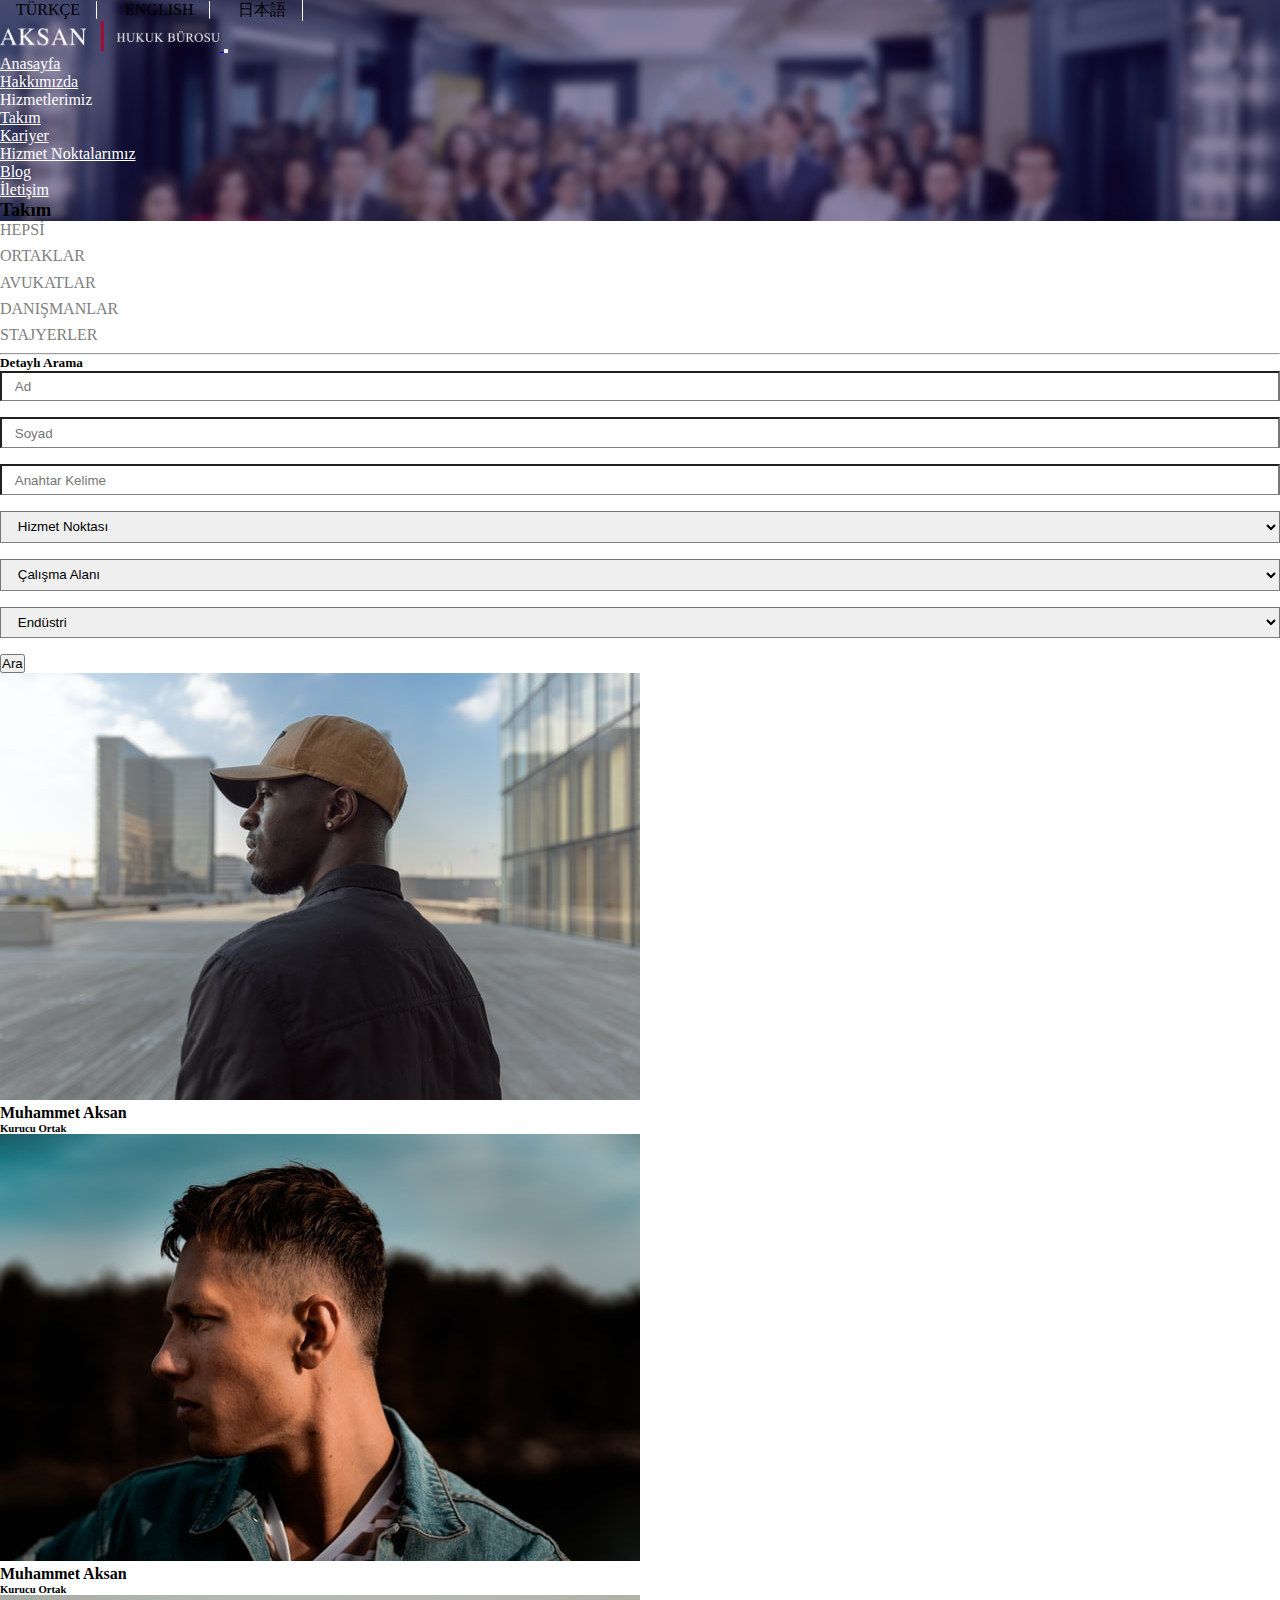
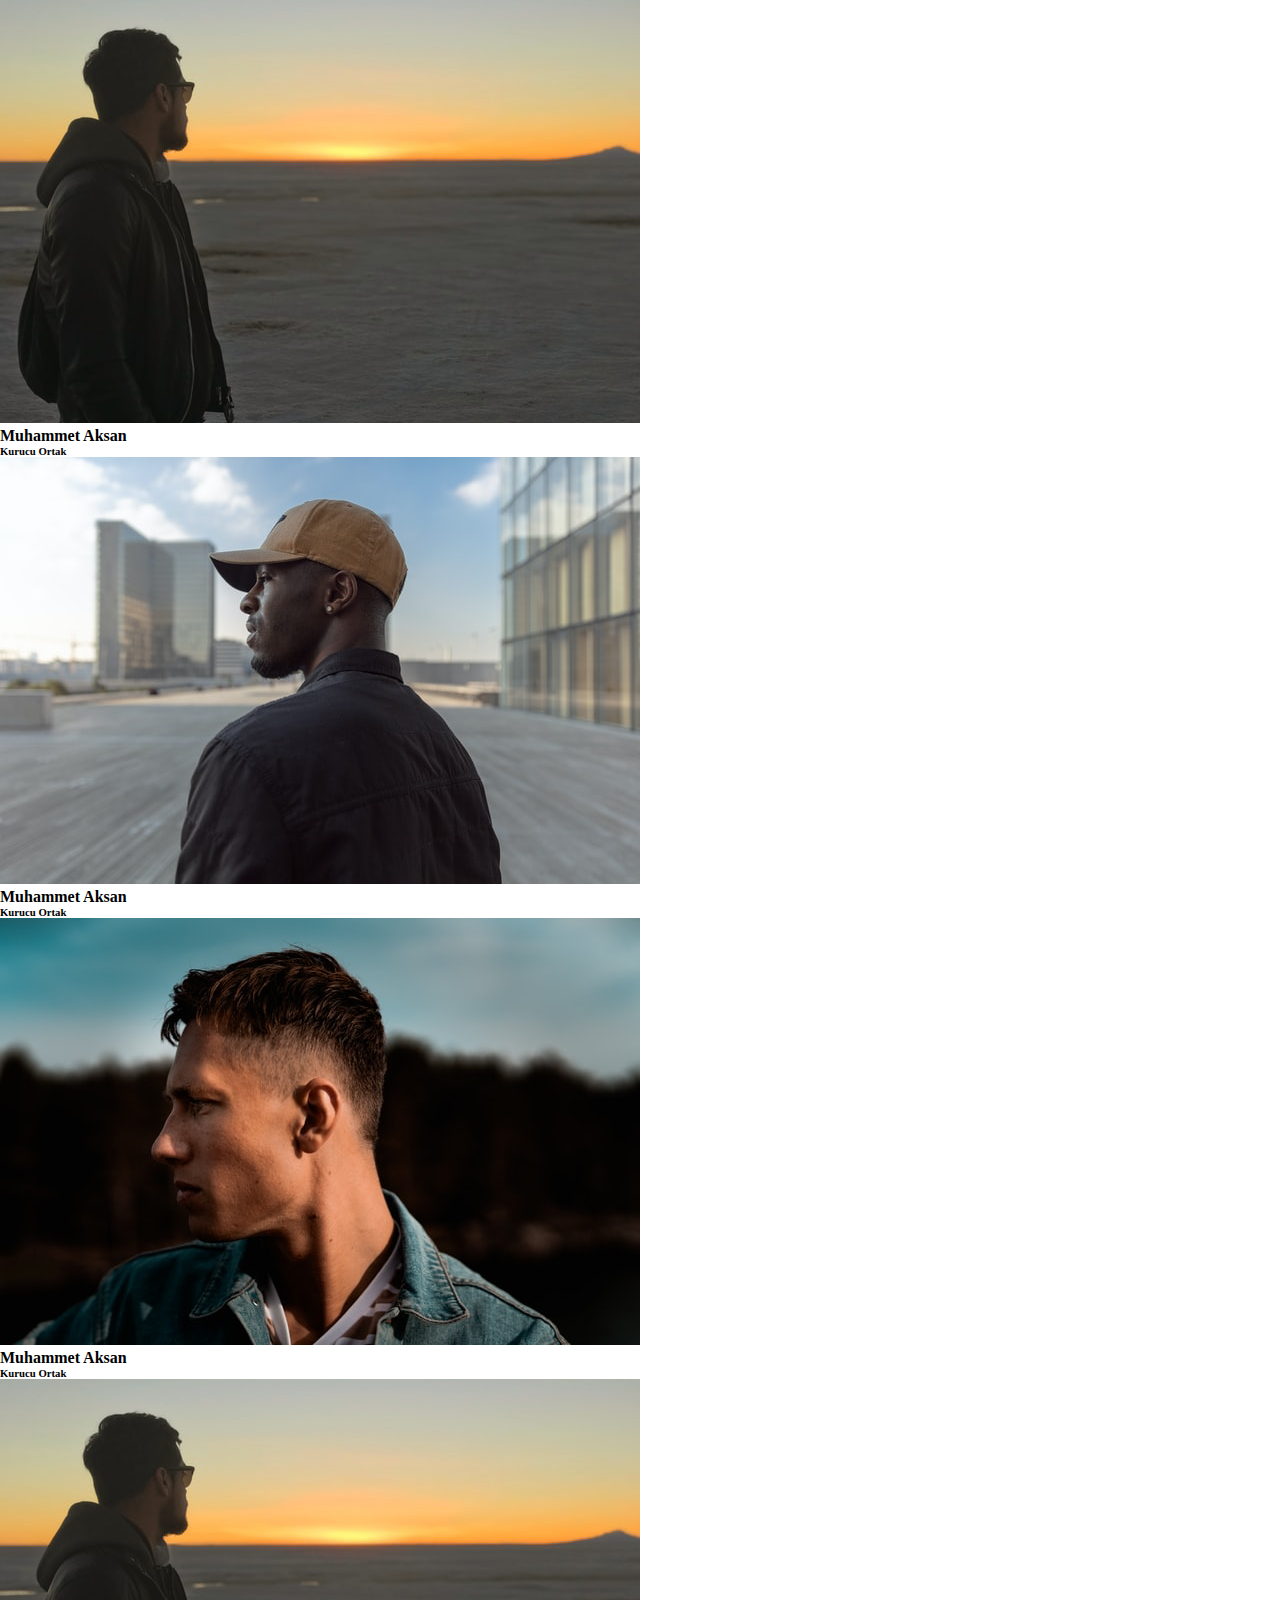
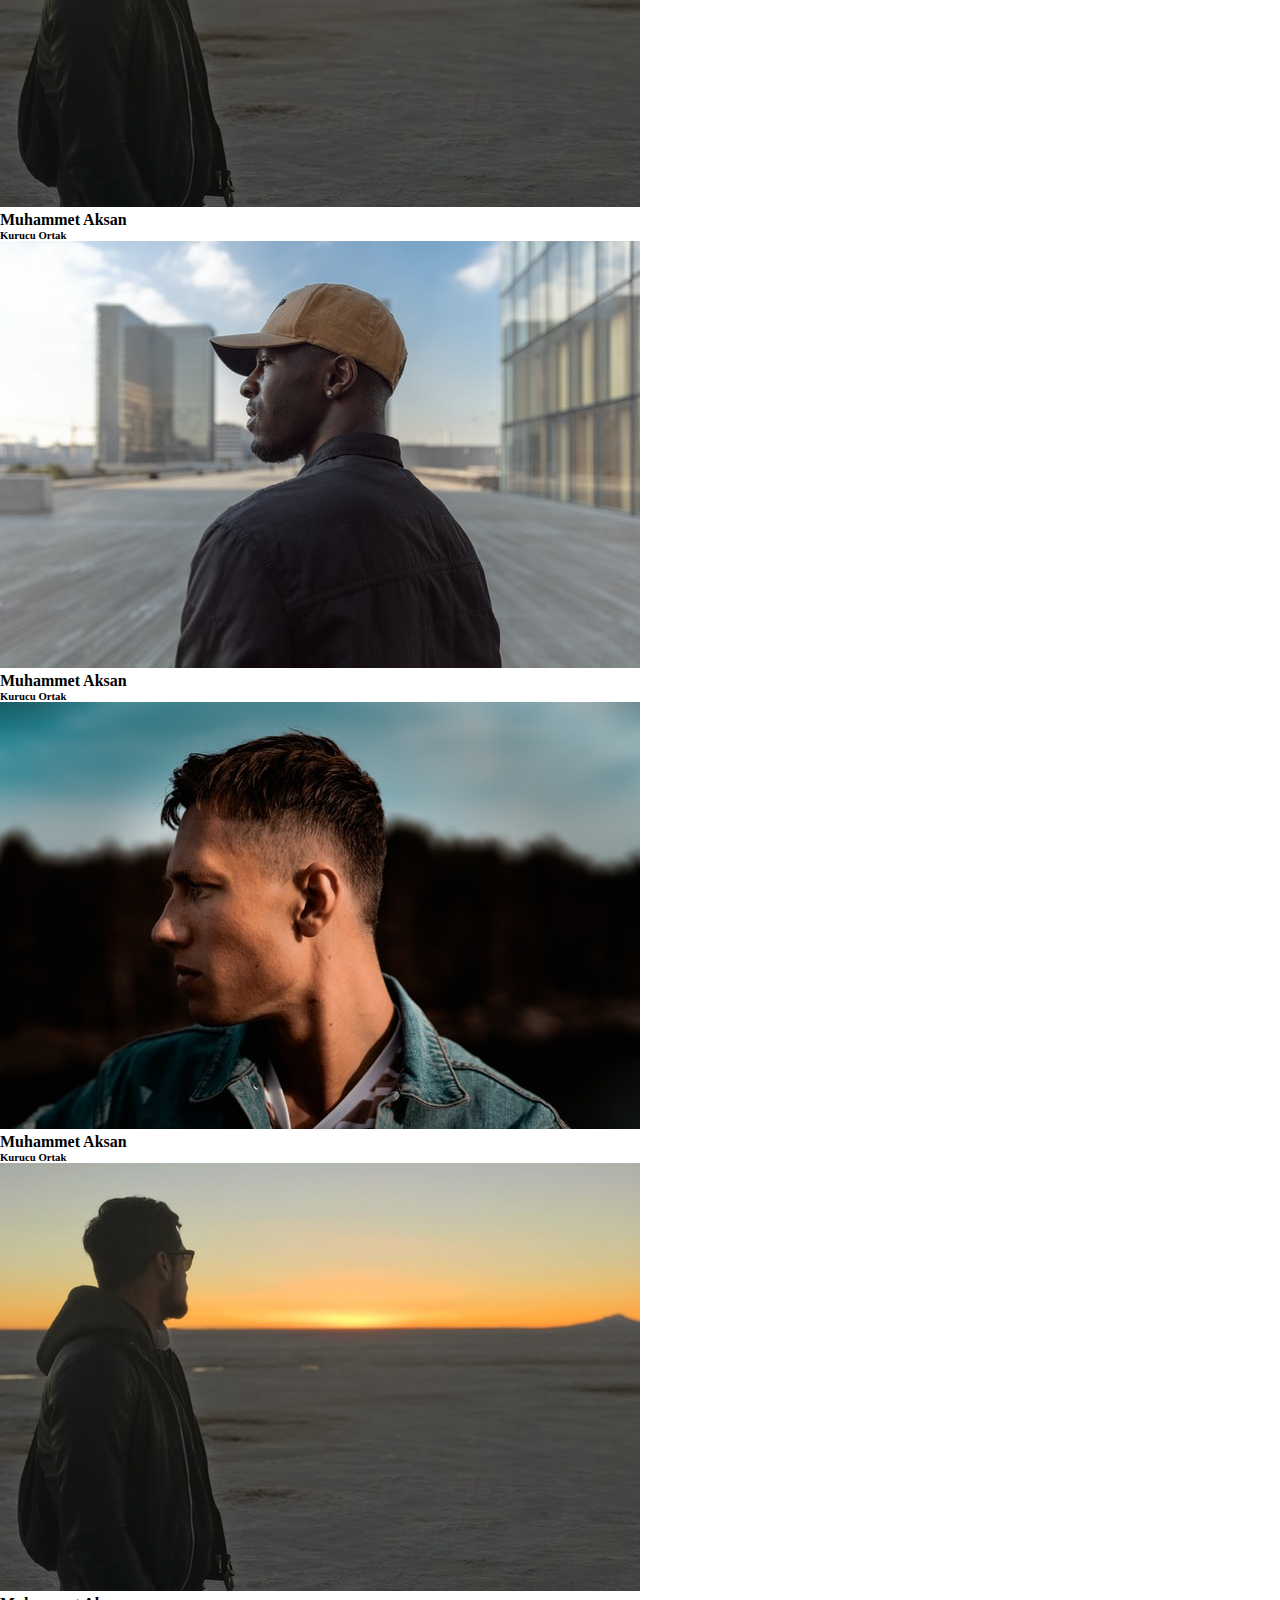
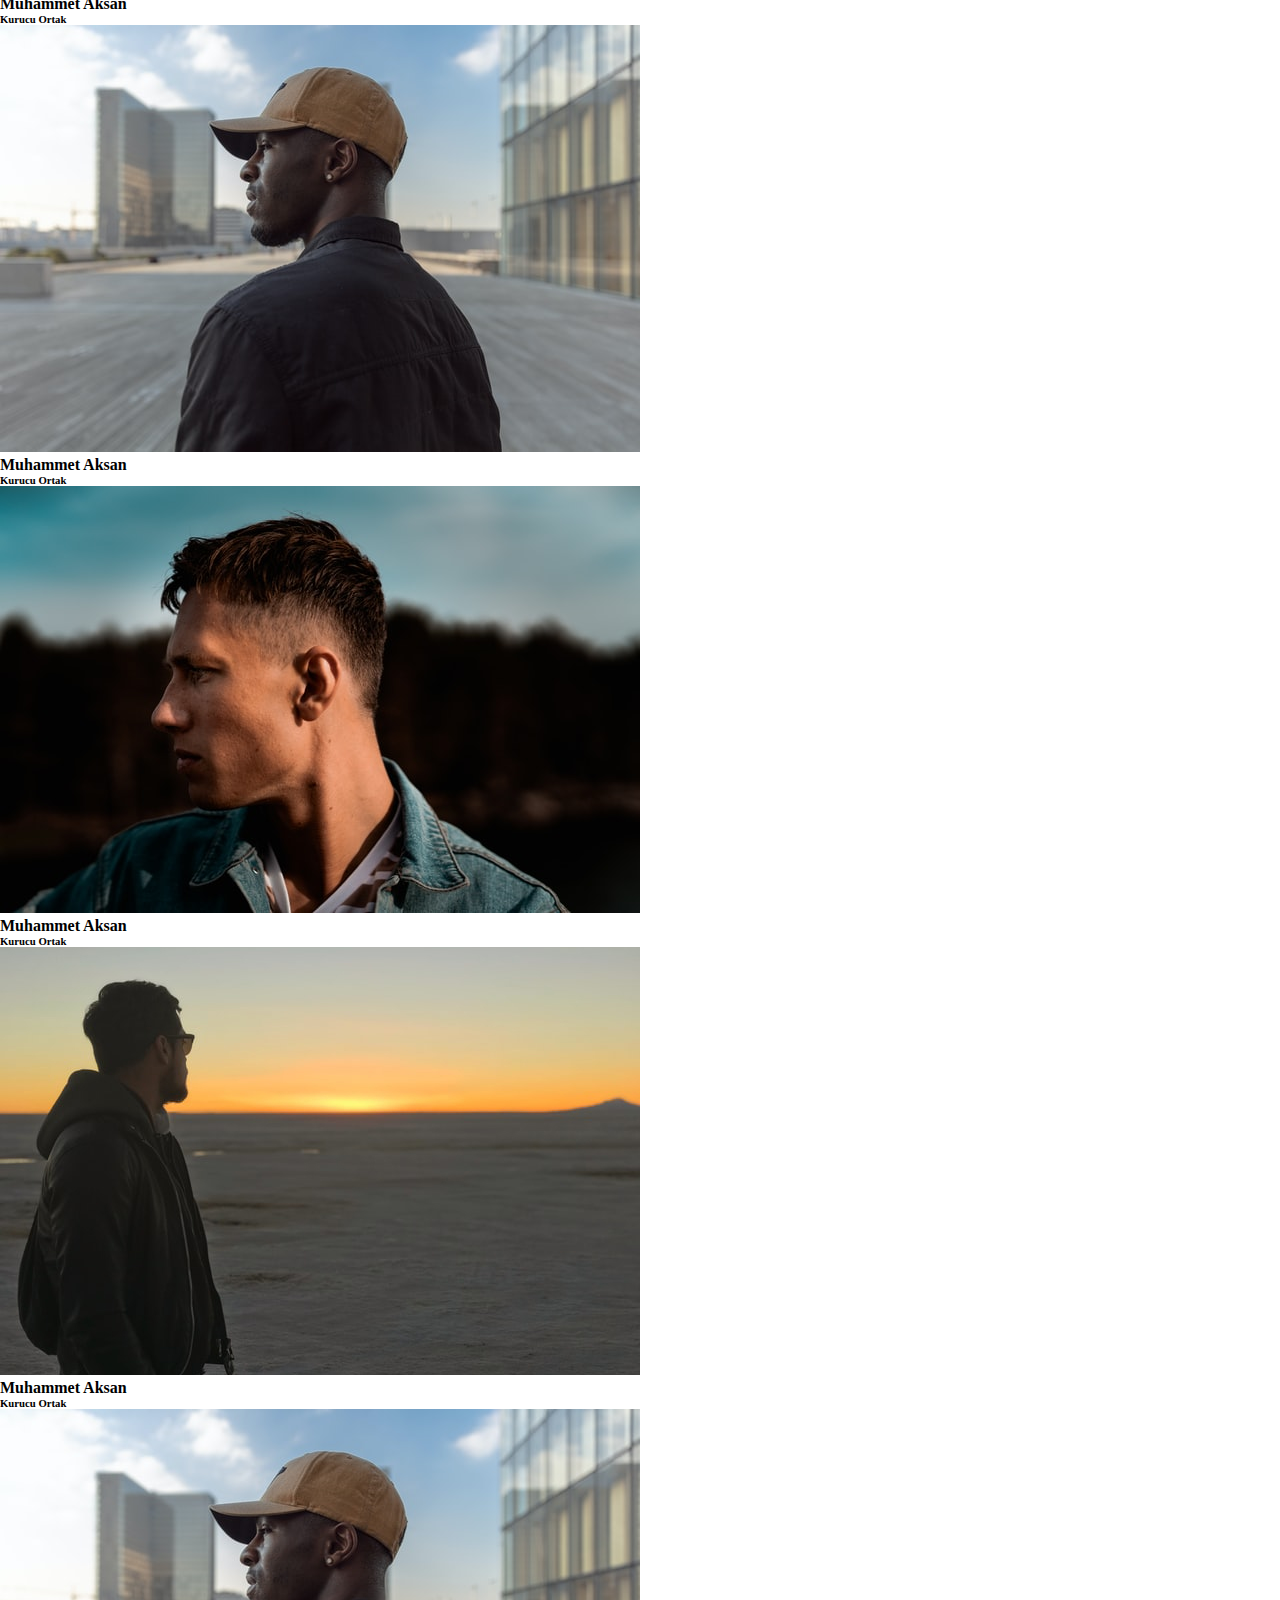
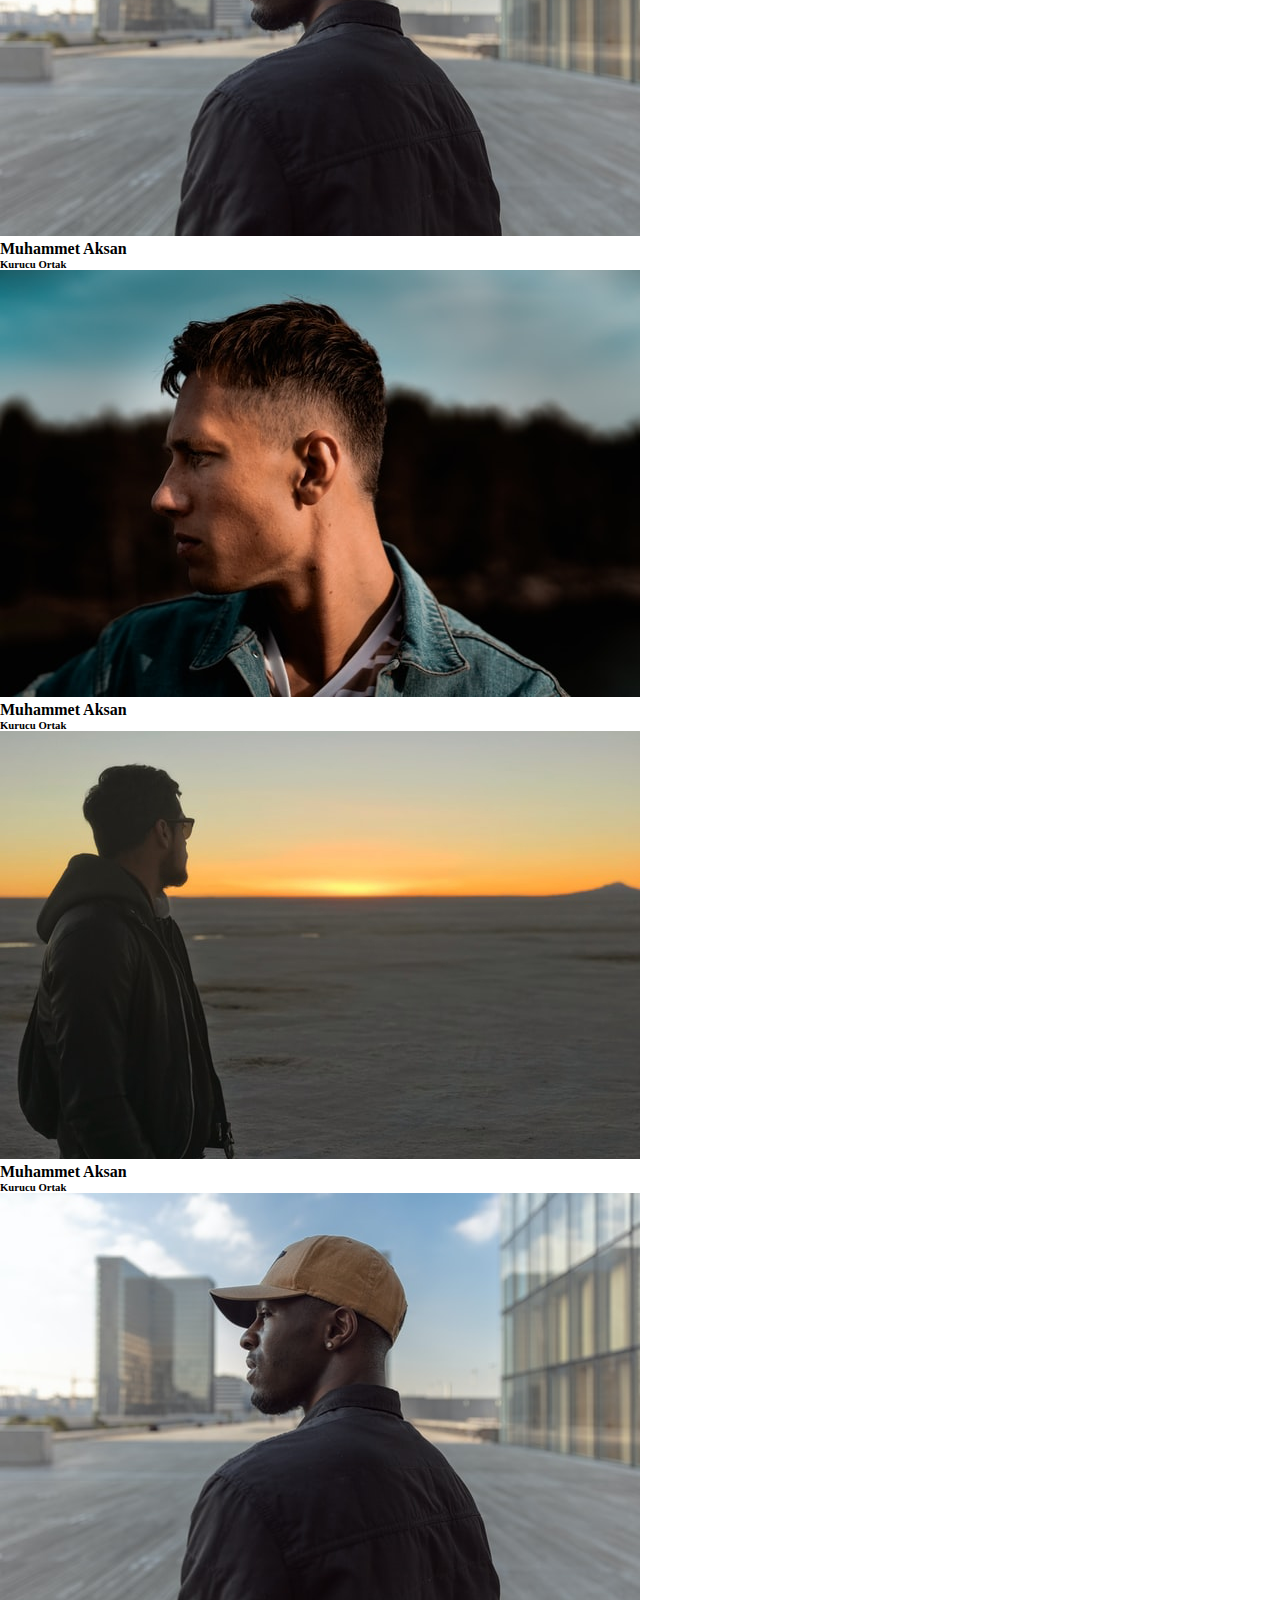
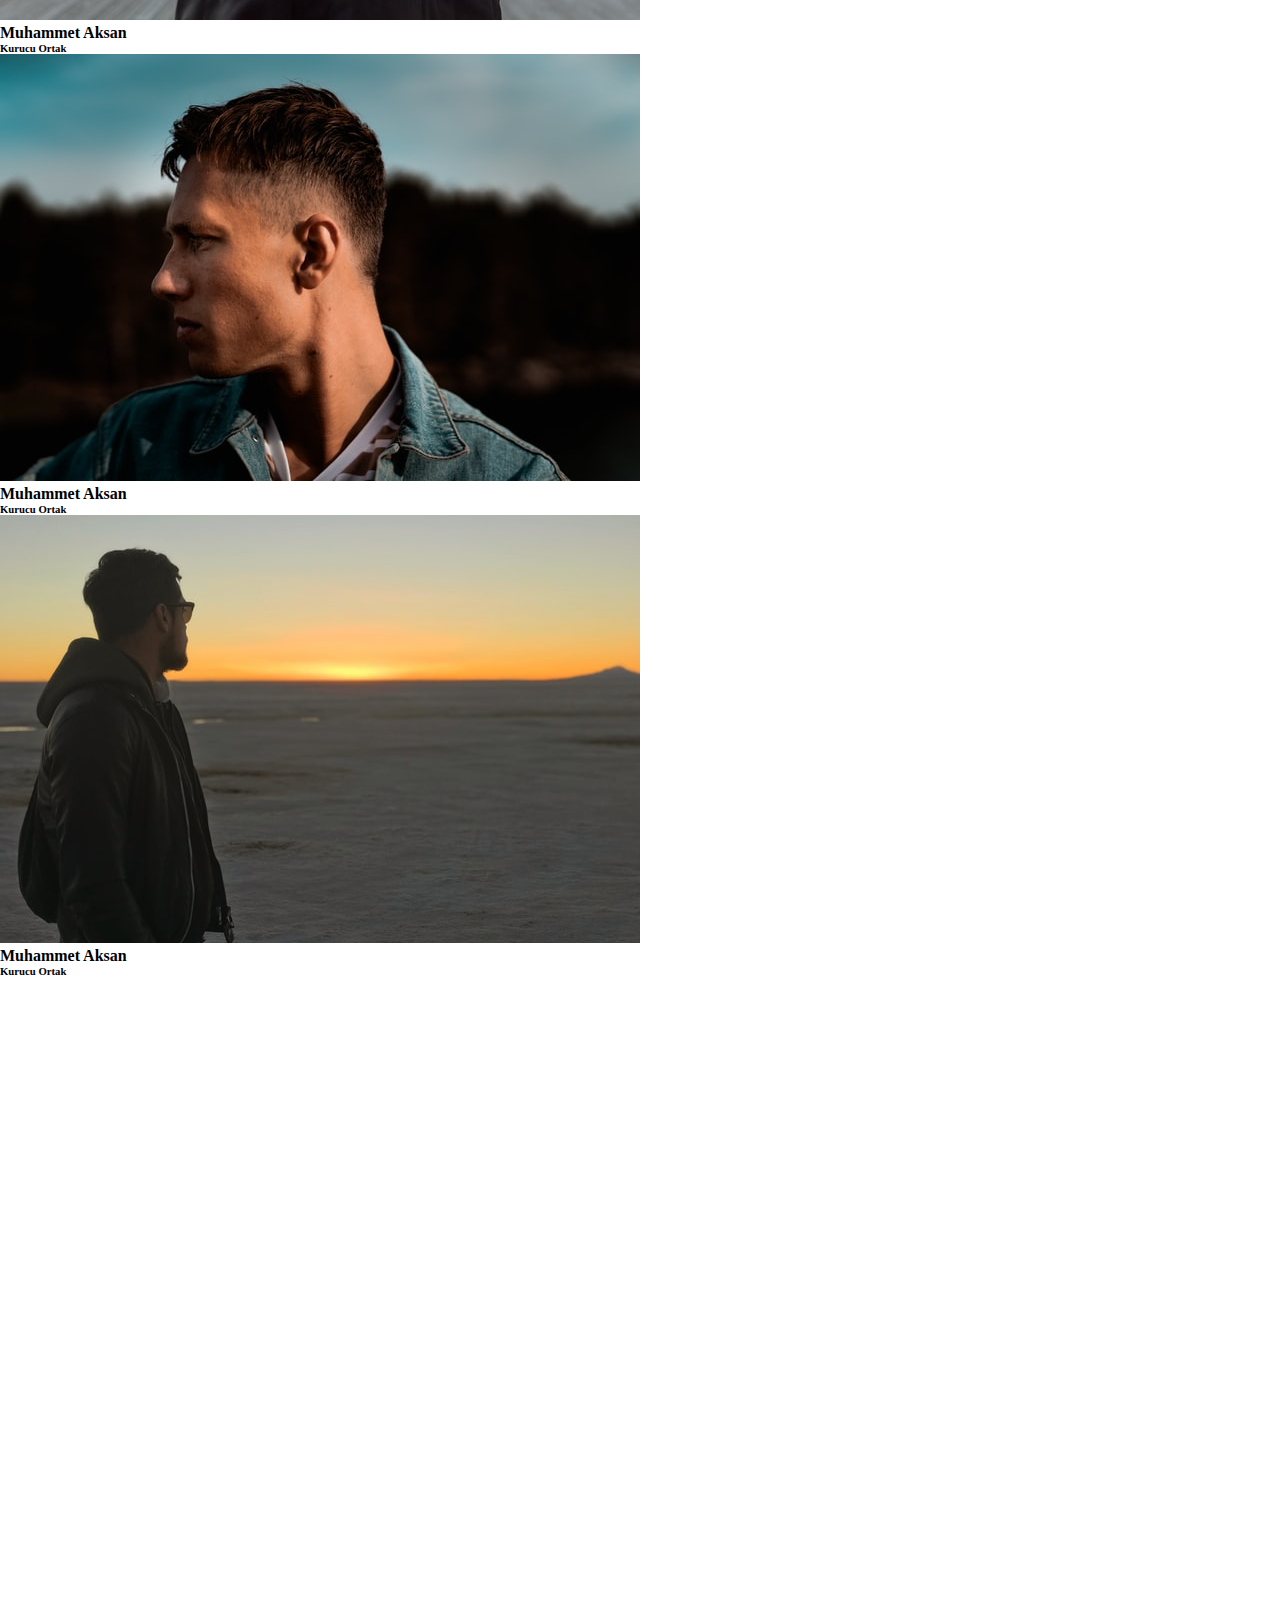
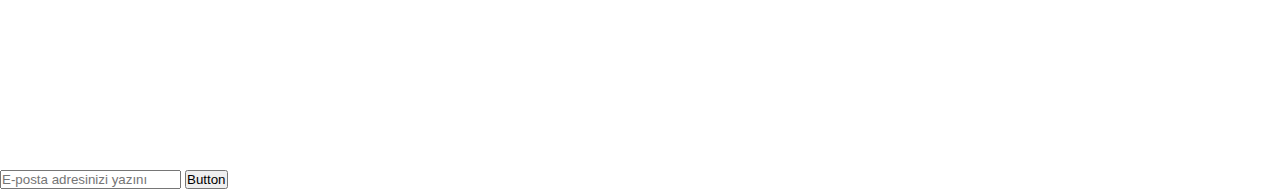
<file: takim.html>
<!DOCTYPE html>
<html lang="tr">

<head>
  <meta charset="UTF-8">
  <meta http-equiv="X-UA-Compatible" content="IE=edge">
  <meta name="viewport" content="width=device-width, initial-scale=1.0">
  <title>Takım </title>
  <link rel="stylesheet" href="https://cdn.jsdelivr.net/npm/bootstrap-icons@1.9.1/font/bootstrap-icons.css">
  <link href="https://cdn.jsdelivr.net/npm/bootstrap@5.2.2/dist/css/bootstrap.min.css" rel="stylesheet"
    integrity="sha384-Zenh87qX5JnK2Jl0vWa8Ck2rdkQ2Bzep5IDxbcnCeuOxjzrPF/et3URy9Bv1WTRi" crossorigin="anonymous">
  <link rel="stylesheet" href="style.css"> <!-- kendi CSS Kodlarım boostrap'i ezsin diye sonra çağırıyoruz.*/ -->

</head>

<body>
  <div class="header">
    <div class="laungh">
      <div class="container">
        <div class="row justify-content-end">
          <div class="col-5 text-end text-white fw-light my-2 ">
            <ul>
              <li class="fs-6">TÜRKÇE</li>
              <li class="fs-6">ENGLISH</li>
              <li class="fs-6">日本語</li>
            </ul>
          </div>
        </div>
      </div>
    </div>
    <nav class="navbar navbar-expand-lg navbar-dark">
      <div class="container">
        <a class="navbar-brand" href="#">
          <img src="img/logo.png" alt="logo" width="220">
        </a>
        <button class="navbar-toggler" type="button" data-bs-toggle="collapse" data-bs-target="#navbarSupportedContent"
          aria-controls="navbarSupportedContent" aria-expanded="false" aria-label="Toggle navigation">
          <span class="navbar-toggler-icon"></span>
        </button>
        <div class="collapse navbar-collapse" id="navbarSupportedContent">
          <ul class="navbar-nav ms-auto mb-2 mb-lg-0">
            <li class="nav-item">
              <a class="nav-link fw-bold" aria-current="page" href="#">Anasayfa</a>
            </li>
            <li class="nav-item">
              <a class="nav-link fw-bold" href="#">Hakkımızda</a>
            </li>

            <li class="nav-item">
              <a class="nav-link fw-bold ">Hizmetlerimiz</a>
            </li>
            <li class="nav-item">
              <a class="nav-link fw-bold" href="#">Takım</a>
            </li>
            <li class="nav-item">
              <a class="nav-link fw-bold" href="#">Kariyer</a>
            </li>
            <li class="nav-item">
              <a class="nav-link fw-bold" href="#">Hizmet Noktalarımız</a>
            </li>
            <li class="nav-item">
              <a class="nav-link fw-bold" href="#">Blog</a>
            </li>
            <li class="nav-item">
              <a class="nav-link fw-bold" href="#">İletişim</a>
            </li>
          </ul>

        </div>
      </div>
    </nav>
    <div class="container">
      <div class="row text-white text-center my-5 py-5">
        <h3>Takım</h3>
      </div>
    </div>
  </div>
  <div class="team-main">
    <div class="container">
      <div class="row">
        <div class="col-md-3">
          <div class="left-menu">
            <ul class="list-unstyled">
              <li>HEPSİ</li>
              <li>ORTAKLAR</li>
              <li>AVUKATLAR</li>
              <li>DANIŞMANLAR</li>
              <li>STAJYERLER</li>
            </ul>
          </div>
          <hr>
          <div class="left-form mt-4">
            <h5 class="text-danger">Detaylı Arama</h5>
            <form>
              <input type="text" placeholder="Ad" class="border-0">
              <input type="text" placeholder="Soyad" class="border-0">
              <input type="text" placeholder="Anahtar Kelime" class="border-0">
              <select name="" id="select-border" class="border-0">
                <option value="" class="border-0">Hizmet Noktası</option>
                <option value="" class="border-0">İstanbul</option>
                <option value="" class="border-0">Tekno Park İstanbul </option>
              </select>
              <select name="" id="select-border" class="border-0">
                <option value="" class="border-0">Çalışma Alanı</option>
                <option value="" class="border-0">Aile Hukuku</option>
                <option value="" class="border-0">Arabuluculuk Hizmeti</option>
                <option value="" class="border-0">Birleşme ve Devralmalar</option>
                <option value="" class="border-0">Ceza Hukuku</option>
              </select>
              <select name="" id="select-border" class="border-0 ">
                <option value="" class="border-0">Endüstri</option>
                <option value="" class="border-0">Bankacılık ve Finans</option>
                <option value="" class="border-0">Basın ve Medya</option>
                <option value="" class="border-0">Bilişim hukuku</option>
                <option value="" class="border-0">E-Ticaret Hukuku </option>
              </select>
            </form>
            <div class="text-center">
              <button class="btn btn-outline-dark rounded-0">Ara</button>
            </div>
          </div>

        </div>
        <div class="col-md-9">
          <div class="row">
            <div class="col-md-4">
              <div class="team-box">
                <img src="img/card1.jpg" alt="">
                <h4 class="text-center">Muhammet Aksan</h4>
                <h6 class="text-center"> Kurucu Ortak</h6>
              </div>
            </div>
            <div class="col-md-4">
              <div class="team-box">
                <img src="img/card2.jpg" alt="">
                <h4 class="text-center">Muhammet Aksan</h4>
                <h6 class="text-center"> Kurucu Ortak</h6>
              </div>
            </div>
            <div class="col-md-4">
              <div class="team-box">
                <img src="img/card3.jpg" alt="">
                <h4 class="text-center">Muhammet Aksan</h4>
                <h6 class="text-center"> Kurucu Ortak</h6>
              </div>
            </div>
          </div>
          <div class="row">
            <div class="col-md-4">
              <div class="team-box">
                <img src="img/card1.jpg" alt="">
                <h4 class="text-center">Muhammet Aksan</h4>
                <h6 class="text-center"> Kurucu Ortak</h6>
              </div>
            </div>
            <div class="col-md-4">
              <div class="team-box">
                <img src="img/card2.jpg" alt="">
                <h4 class="text-center">Muhammet Aksan</h4>
                <h6 class="text-center"> Kurucu Ortak</h6>
              </div>
            </div>
            <div class="col-md-4">
              <div class="team-box">
                <img src="img/card3.jpg" alt="">
                <h4 class="text-center">Muhammet Aksan</h4>
                <h6 class="text-center"> Kurucu Ortak</h6>
              </div>
            </div>
          </div>
          <div class="row">
            <div class="col-md-4">
              <div class="team-box">
                <img src="img/card1.jpg" alt="">
                <h4 class="text-center">Muhammet Aksan</h4>
                <h6 class="text-center"> Kurucu Ortak</h6>
              </div>
            </div>
            <div class="col-md-4">
              <div class="team-box">
                <img src="img/card2.jpg" alt="">
                <h4 class="text-center">Muhammet Aksan</h4>
                <h6 class="text-center"> Kurucu Ortak</h6>
              </div>
            </div>
            <div class="col-md-4">
              <div class="team-box">
                <img src="img/card3.jpg" alt="">
                <h4 class="text-center">Muhammet Aksan</h4>
                <h6 class="text-center"> Kurucu Ortak</h6>
              </div>
            </div>
          </div>
          <div class="row">
            <div class="col-md-4">
              <div class="team-box">
                <img src="img/card1.jpg" alt="">
                <h4 class="text-center">Muhammet Aksan</h4>
                <h6 class="text-center"> Kurucu Ortak</h6>
              </div>
            </div>
            <div class="col-md-4">
              <div class="team-box">
                <img src="img/card2.jpg" alt="">
                <h4 class="text-center">Muhammet Aksan</h4>
                <h6 class="text-center"> Kurucu Ortak</h6>
              </div>
            </div>
            <div class="col-md-4">
              <div class="team-box">
                <img src="img/card3.jpg" alt="">
                <h4 class="text-center">Muhammet Aksan</h4>
                <h6 class="text-center"> Kurucu Ortak</h6>
              </div>
            </div>
          </div>
          <div class="row">
            <div class="col-md-4">
              <div class="team-box">
                <img src="img/card1.jpg" alt="">
                <h4 class="text-center">Muhammet Aksan</h4>
                <h6 class="text-center"> Kurucu Ortak</h6>
              </div>
            </div>
            <div class="col-md-4">
              <div class="team-box">
                <img src="img/card2.jpg" alt="">
                <h4 class="text-center">Muhammet Aksan</h4>
                <h6 class="text-center"> Kurucu Ortak</h6>
              </div>
            </div>
            <div class="col-md-4">
              <div class="team-box">
                <img src="img/card3.jpg" alt="">
                <h4 class="text-center">Muhammet Aksan</h4>
                <h6 class="text-center"> Kurucu Ortak</h6>
              </div>
            </div>
          </div>
          <div class="row">
            <div class="col-md-4">
              <div class="team-box">
                <img src="img/card1.jpg" alt="">
                <h4 class="text-center">Muhammet Aksan</h4>
                <h6 class="text-center"> Kurucu Ortak</h6>
              </div>
            </div>
            <div class="col-md-4">
              <div class="team-box">
                <img src="img/card2.jpg" alt="">
                <h4 class="text-center">Muhammet Aksan</h4>
                <h6 class="text-center"> Kurucu Ortak</h6>
              </div>
            </div>
            <div class="col-md-4">
              <div class="team-box">
                <img src="img/card3.jpg" alt="">
                <h4 class="text-center">Muhammet Aksan</h4>
                <h6 class="text-center"> Kurucu Ortak</h6>
              </div>
            </div>
          </div>
        </div>

      </div>

    </div>
  </div>
  <div class="footer  bg-primary text-white">
    <div class="container">
      <div class="row">
        <div class="col-md-4 mt-5">
          <a href="" class="fo-link">
            <h6 class="mb-4 ">En Son Haberler</h6>
          </a>
          <a href="" class="fo-link">
            <p class="fs-7 ">Mehmet Maç Vergi Danışmanı Olarak Aramız...</p>
          </a>
          <a href="" class="fo-link">
            <p class="fs-7">Aksan Hukuk Bürosu olarak, Yeminli Mali Müşavir Sayın Mehmet.</p>
          </a>
          <a href="" class="fo-link">
            <p class="fs-7">Maç’ın Eylül 2022 tarihi itibariyla aramıza “Vergi Danışman...</p>
          </a>
          <a href="" class="fo-link">
            <p class="fs-7"><i class="bi bi-calendar3"></i> 2.09.2022</p>
          </a>
          <a href="" class="fo-link">
            <h6 class="mb-4">Önemli Bilgilendirme</h6>
          </a>
          <a href="" class="fo-link">
            <p class="fs-7"> Hukuk büromuzun telefon numarası 02122498383 olup bu numara</p>
          </a>
          <a href="" class="fo-link">
            <p class="fs-7"> dışında kendini büromuzla irtibatlı göstererek aramalar yapa...</p>
          </a>
          <a href="" class="fo-link">
            <p class="fs-7"> <i class="bi bi-calendar3"></i> 16.08.2022 </p>
          </a>
        </div>
        <div class="col-md-2 mt-5">
          <a href="" class="fo-link">
            <h6 class="mb-4">Hakkımızda</h6>
          </a>
          <a href="" class="fo-link">
            <p class="fs-7"> Tarihçe</p>
          </a>
          <a href="" class="fo-link">
            <p class="fs-7"> Vizyonumuz</p>
          </a>
          <a href="" class="fo-link">
            <p class="fs-7"> Misyonumuz</p>
          </a>
          <a href="" class="fo-link">
            <h6 class="mb-4">Hizmet Noktaları</h6>
          </a>
          <a href="" class="fo-link">
            <h6 class="mb-4">İletişim</h6>
          </a>

        </div>
        <div class="col-md-2 mt-5">
          <a href="" class="fo-link">
            <h6 class="mb-4">Takım</h6>
          </a>
          <a href="" class="fo-link">
            <p class="fs-7"> Ortaklar</p>
          </a>
          <a href="" class="fo-link">
            <p class="fs-7">Avukatlar </p>
          </a>
          <a href="" class="fo-link">
            <p class="fs-7"> Danışmanlar</p>
          </a>
          <a href="" class="fo-link">
            <p class="fs-7"> Stajyerler</p>
          </a>
          <a href="" class="fo-link">
            <h6 class="mb-4">Kariyer</h6>
          </a>
        </div>
        <div class="col-md-2 mt-5">
          <a href="" class="fo-link">
            <h6 class="mb-4">Hizmetler</h6>
          </a>
          <a href="" class="fo-link">
            <p class="fs-7"> Aile Hukuku </p>
          </a>
          <a href="" class="fo-link">
            <p class="fs-7">Arabuluculuk Hizmeti </p>
          </a>
          <a href="" class="fo-link">
            <p class="fs-7">Bankacılık ve Finans </p>
          </a>
          <a href="" class="fo-link">
            <p class="fs-7"> Basın ve Medya </p>
          </a>
          <a href="" class="fo-link">
            <p class="fs-7"> Bilişim Hukuku </p>
          </a>
          <a href="" class="fo-link">
            <p class="fs-7"> Birleşme ve Devralmalar</p>
          </a>
          <a href="" class="fo-link">
            <p class="fs-7">Blockchain Teknolojileri </p>
          </a>
          <a href="" class="fo-link">
            <p class="fs-7"> Ceza Hukuku </p>
          </a>
          <a href="" class="fo-link">
            <p class="fs-7"> Dava ve Uyuşmazlık Çözümü </p>
          </a>
          <a href="" class="fo-link">
            <p class="fs-7"> Elektronik Para ve Ödeme Hizmetleri </p>
          </a>
          <a href="" class="fo-link">
            <p class="fs-7"> Enerji ve Madencilik Hukuku </p>
          </a>
          <a href="" class="fo-link">
            <p class="fs-7"> E-Ticaret Hukuku </p>
          </a>
          <a href="" class="fo-link">
            <p class="fs-7">Fikri Mülkiyet Hukuku </p>
          </a>
          <a href="" class="fo-link">
            <p class="fs-7"> Gayrimenkul Hukuku</p>
          </a>

        </div>
        <div class="col-md-2 mt-5">
          <a href="" class="fo-link">
            <h6 class="mb-4">Hizmetler</h6>
            <a href="" class="fo-link">
              <p class="fs-7"> Girişim Sermayesi Yatırımları </p>
            </a>
            <a href="" class="fo-link">
              <p class="fs-7">
                İcra ve İflas Hukuku</p>
            </a>
            <a href="" class="fo-link">
              <p class="fs-7">İş ve Sosyal Güvenlik Hukuku </p>
            </a>
            <a href="" class="fo-link">
              <p class="fs-7">Kişisel Verilerin Korunması </p>
            </a>
            <a href="" class="fo-link">
              <p class="fs-7">Özelleştirme Hukuku </p>
            </a>
            <a href="" class="fo-link">
              <p class="fs-7">Rekabet Hukuku </p>
            </a>
            <a href="" class="fo-link">
              <p class="fs-7">Sağlık ve İlaç Hukuku </p>
            </a>
            <a href="" class="fo-link">
              <p class="fs-7"> Sigorta Hukuku</p>
            </a>
            <a href="" class="fo-link">
              <p class="fs-7">Şirketler Hukuku </p>
            </a>
            <a href="" class="fo-link">
              <p class="fs-7">Tüketici Hukuku</p>
              </p>
            </a>
            <a href="" class="fo-link">
              <p class="fs-7"> Uluslararası İşlemler ve Uyuşmazlık Çözümü</p>
            </a>
            <a href="" class="fo-link">
              <p class="fs-7">Uluslarası Ticaret Hukuku </p>
            </a>
            <a href="" class="fo-link">
              <p class="fs-7">Vergi Hukuku </p>
            </a>
            <a href="" class="fo-link">
              <p class="fs-7">Yabancılar ve Vatandaşlık Hukuku </p>
            </a>
        </div>
      </div>
      <div class="row">
        <div class="col-md-4">
          <a href="" class="fo-link">
            <h6 class="mb-4 ">İrtibat Halinde Kalın</h6></a>
            <!-- <div class="m-0">
              <input type="text" placeholder="E-posta adresinizi yazınız"  class="bg-primary border rounded-0 "> 
              <button class=" bg-primary border rounded-0 demo ">Abone Ol</button> 
              
          </div> -->
          <div class="input-group demo mb-3">
            <input type="text" class="form-control bg-primary border rounded-0 text-black" placeholder="E-posta adresinizi yazını" aria-label="Recipient's username" aria-describedby="button-addon2">
            <button class="btn btn-outline-secondary bg-white border rounded-0 " type="button" id="button-addon2">Button</button>
          </div>
          
        </div>
      </div>

    </div>
  </div>









  <script src="https://cdn.jsdelivr.net/npm/bootstrap@5.2.2/dist/js/bootstrap.bundle.min.js"
    integrity="sha384-OERcA2EqjJCMA+/3y+gxIOqMEjwtxJY7qPCqsdltbNJuaOe923+mo//f6V8Qbsw3"
    crossorigin="anonymous"></script>
</body>

</html>
</file>
<file: style.css>
* {
    margin: 0;
    padding: 0;
    box-sizing: border-box;
}
img{
    max-width: 100%;
}
ul {
    margin: 0;
    padding: 0;

}

.header {
    width: 100%;

    background: linear-gradient(rgba(20, 7, 65, 0.5), rgba(20, 7, 65, 0.5)), url("img/hero.jpg");
    background-position: top;
    background-size: cover;
}

.nav-link {
    color: white;
}

.laungh ul li {
    display: inline-block;
    margin-right: .5rem;

    border-right: 1px solid white;
    padding: 0 1rem;
}

.left-menu li {
    color: gray;
    margin-bottom: .52rem;
    cursor: pointer;
    transition: .34s;
}

.left-menu ul li:hover {
    color: #990033;
}

#select-border , .left-form form input  {
    border-bottom: 1px solid gray !important;
    /* !important Boostrap'in css kodunu ezmesine engel olur!!! */
    padding: .4rem .8rem; 
    width: 100%;
    margin-bottom: 1rem;
}
.fs-7{
    font-size: 14px;
}
.fo-link{
    color: white;      
    text-decoration: none;                                                                                                                                                                                                           
}
.fo-link:hover{
    color: rgb(225, 223, 223);
}
.demo button:hover{
  color: rgb(129, 8, 8) !important;
  background-color: rgb(10, 182, 213) !important;
}
/* .demo {
    margin: 0  !important;
    padding: 0;
} */
</file>
